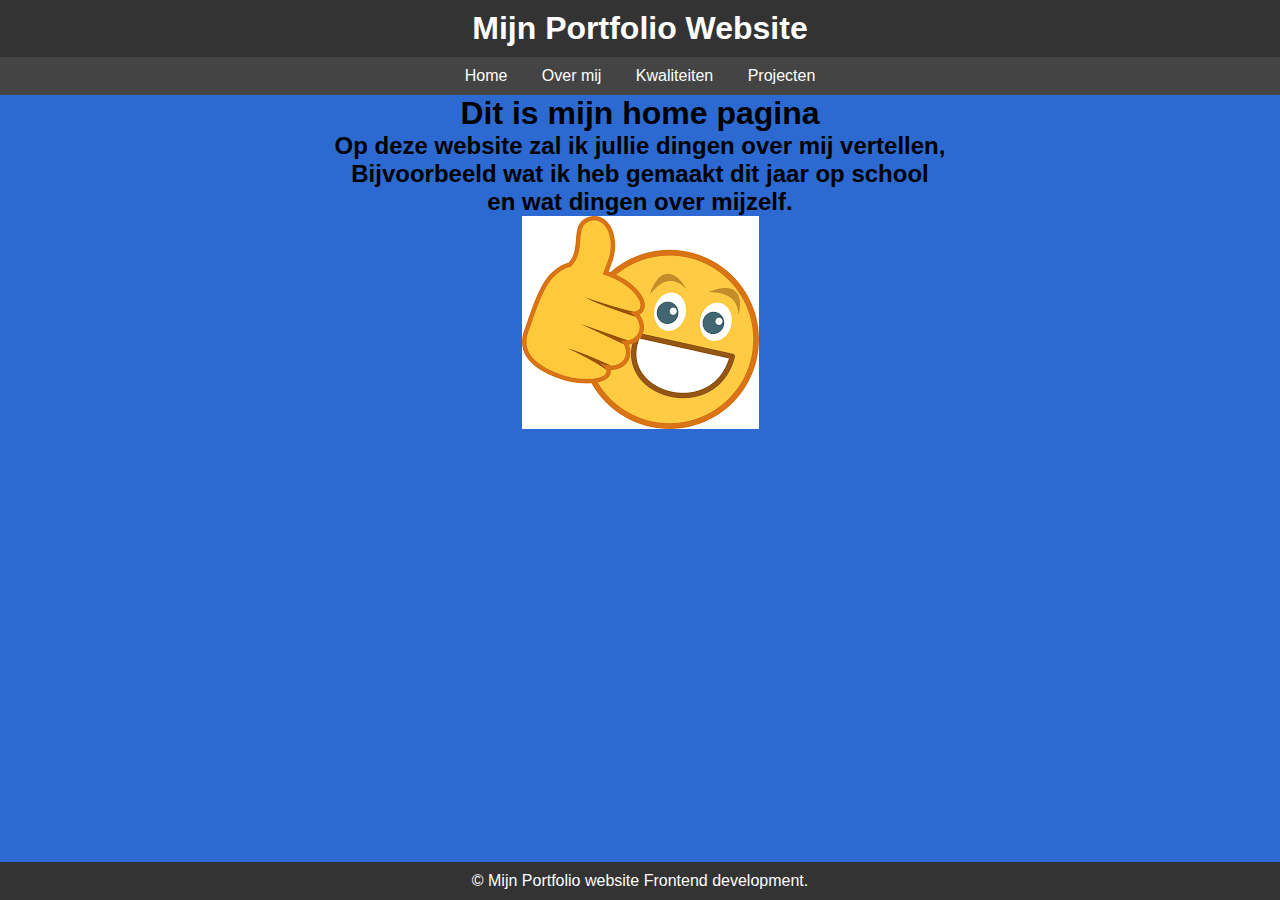
<file: index.html>
<!DOCTYPE html>
<html lang="en" xmlns="http://www.w3.org/1999/xhtml" xmlns:portfolio="http://example.com/portfolio">
<head>
    <meta charset="UTF-8">
    <meta name="viewport" content="width=device-width, initial-scale=1.0">
    <meta name="description" content="De homepagina van het keuzedeel."> 
    <title>Frontend Development</title>
    <link rel="stylesheet" href="style.css">
    <link rel="stylesheet" href="style.scss">
</head>
    <!-- Header -->
    <header>
        <h1>Mijn Portfolio Website</h1>
    </header>

    <!-- Navigatiebalk -->
    <nav>
        <a href="index.html">Home</a>
        <a href="overmij.html">Over mij</a>
        <a href="kwaliteiten.html">Kwaliteiten</a>
        <a href="projecten.html">Projecten</a>

    </nav>
    
<h1 id="text1home">Dit is mijn home pagina</h1>
<h2 id="text2home">Op deze website zal ik jullie dingen over mij vertellen,<br>
Bijvoorbeeld wat ik heb gemaakt dit jaar op school<br>
en wat dingen over mijzelf.
</h2>
<img id="smiley" src="images/smileyemojithumbsup.png" alt="smiley">
    <footer>
        <p>&copy; Mijn Portfolio website Frontend development.</p>
    </footer>
</body>
</html>
</file>
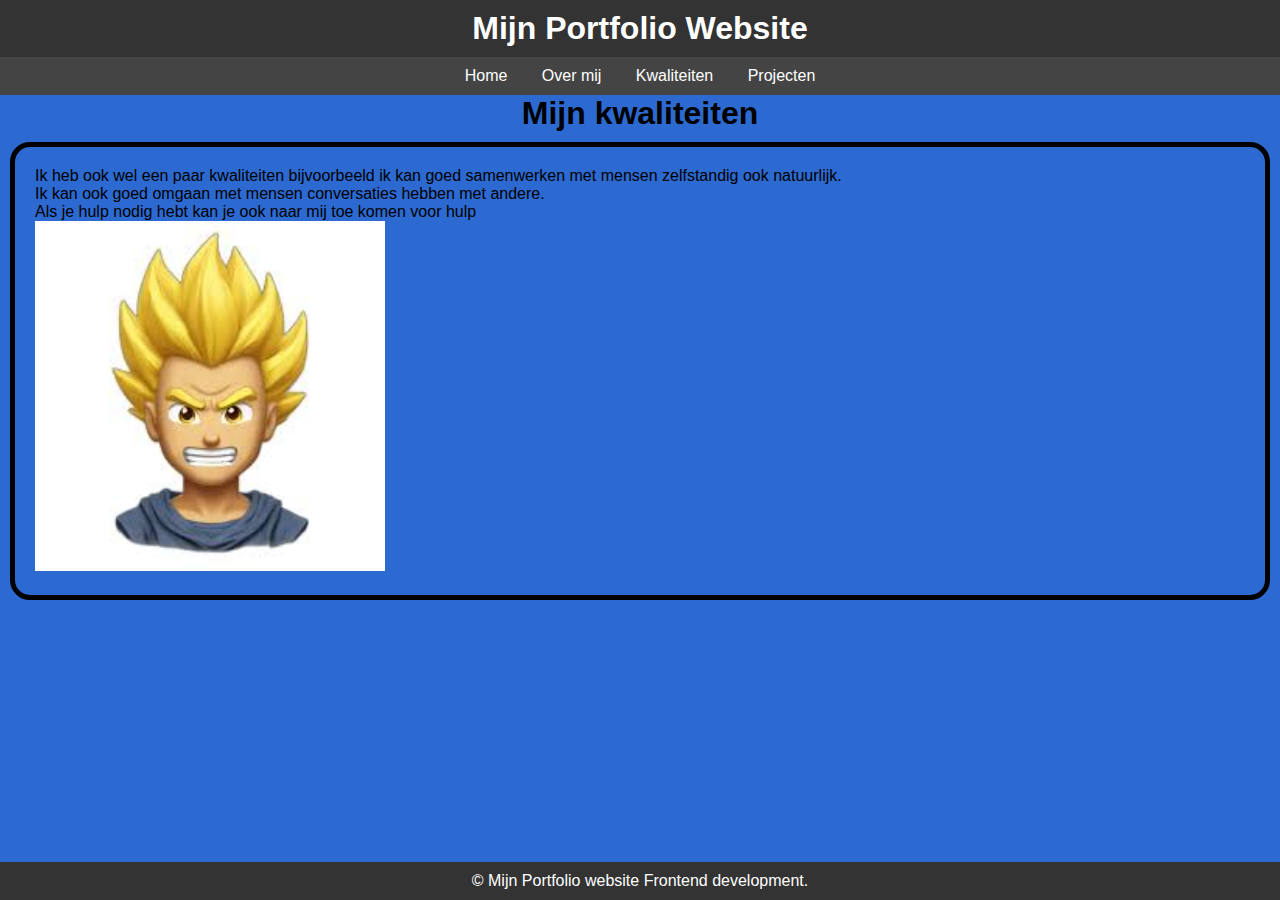
<file: kwaliteiten.html>
<!DOCTYPE html>
<html lang="en" xmlns="http://www.w3.org/1999/xhtml" xmlns:portfolio="http://example.com/portfolio">
<head>
    <meta charset="UTF-8">
    <meta name="viewport" content="width=device-width, initial-scale=1.0">
    <meta name="description" content="Hier vertel ik de kwaliteiten die ik heb"> 
    <title>Frontend Development</title>
    <link rel="stylesheet" href="style.css">
</head>
    <!-- Header -->
    <header>
        <h1>Mijn Portfolio Website</h1>
    </header>

    <!-- Navigatiebalk -->
    <nav>
        <a href="index.html">Home</a>
        <a href="overmij.html">Over mij</a>
        <a href="kwaliteiten.html">Kwaliteiten</a>
        <a href="projecten.html">Projecten</a>

    </nav>
    <h1 id="text1home">Mijn kwaliteiten</h1>
    <main>
        <section>
        <p2>Ik heb ook wel een paar kwaliteiten bijvoorbeeld ik kan goed samenwerken met mensen zelfstandig ook natuurlijk.<br>
        Ik kan ook goed omgaan met mensen conversaties hebben met andere.<br>
        Als je hulp nodig hebt kan je ook naar mij toe komen voor hulp<br></p2>
        <img id="kwaliteiten" src="images/kwaliteitens.jpeg">
        </p2>
        </section>
    </main>

    <footer>
        <p>&copy; Mijn Portfolio website Frontend development.</p>
    </footer>
</body>
</html>
</file>
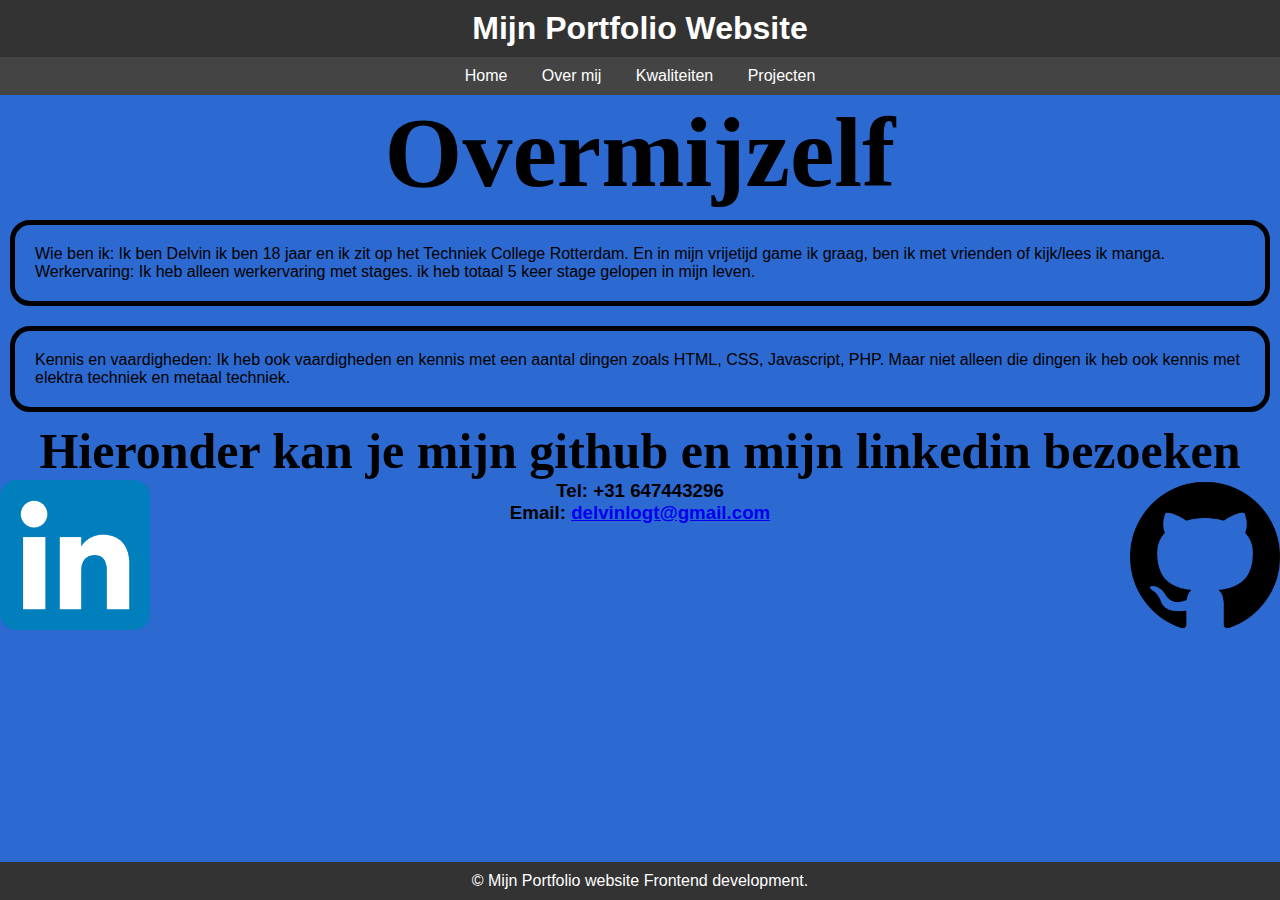
<file: overmij.html>
<!DOCTYPE html>
<html lang="en" xmlns="http://www.w3.org/1999/xhtml" xmlns:portfolio="http://example.com/portfolio">
<head>
    <meta charset="UTF-8">
    <meta name="viewport" content="width=device-width, initial-scale=1.0">
    <meta name="description" content="Hier vertel ik een beetje over mijzelf">
    <title>Frontend Development</title>
    <link rel="stylesheet" href="style.css">
</head>
    <!-- Header -->
    <header>
        <h1>Mijn Portfolio Website</h1>
    </header>

    <!-- Navigatiebalk -->
    <nav>
        <a href="index.html">Home</a>
        <a href="overmij.html">Over mij</a>
        <a href="kwaliteiten.html">Kwaliteiten</a>
        <a href="projecten.html">Projecten</a>

    </nav>
<article id="Delvin">
    <h1>Overmijzelf</h1>
</article>
<main>
    <section>
    <p2>Wie ben ik: Ik ben Delvin ik ben 18 jaar en ik zit op het Techniek College Rotterdam. En in mijn vrijetijd game ik graag, ben ik met vrienden of kijk/lees ik manga.<br>
    Werkervaring: Ik heb alleen werkervaring met stages. ik heb totaal 5 keer stage gelopen in mijn leven.
    </p2>
    </section>
</main>
<main>
    <section>
    <p2>Kennis en vaardigheden: Ik heb ook vaardigheden en kennis met een aantal dingen zoals 
        <span class="tooltip">HTML,
            <span class="tooltiptext">HTML staat voor Hyper Text Markup Language, Een programmeertaal die wordt gebruikt voor het schrijven van webpagina's.</span>
        </span> 
        <span class="tooltip">CSS,
            <span class="tooltiptext">Cascading Style Sheets, afgekort CSS is een programeertaal die zorgt voor de opmaak van HTML bestanden.</span>
        </span> 
        <span class="tooltip">Javascript,
            <span class="tooltiptext">JavaScript is één van de belangrijkste programmeertalen van het web. Het is een veel gebruikte script-taal om webpagina’s interactiever te maken.</span>
        </span> 
        <span class="tooltip">PHP.
            <span class="tooltiptext">PHP is een scripttaal dat staat voor Hypertext Preprocessor en is een belangrijke taal voor het maken van dynamische webpagina’s.</span>
        </span> 
    Maar niet alleen die dingen ik heb ook kennis met elektra techniek en metaal techniek.</p2>
    </section>
</main>
<h1 id="Delvin">Hieronder kan je mijn github en mijn linkedin bezoeken</h1>
<a href="https://www.linkedin.com/in/delvin-van-der-logt-000945251/">
<img id="linkedin1" src="images/LinkedIn_icon.png" alt="linkedin">
</a>
<a href="https://github.com/Delvinvini/Frontenddev">
<img id="github1" src="images/githublogo.png" alt="git">
</a>
<h3 id="tel">Tel: +31 647443296</h3>
<h3 id="mail">Email: 
<a href="mailto:delvinlogt@gmail.com">delvinlogt@gmail.com</a>
</h3>
    <footer>
        <p>&copy; Mijn Portfolio website Frontend development.</p>
    </footer>
</body>
</html>
</file>
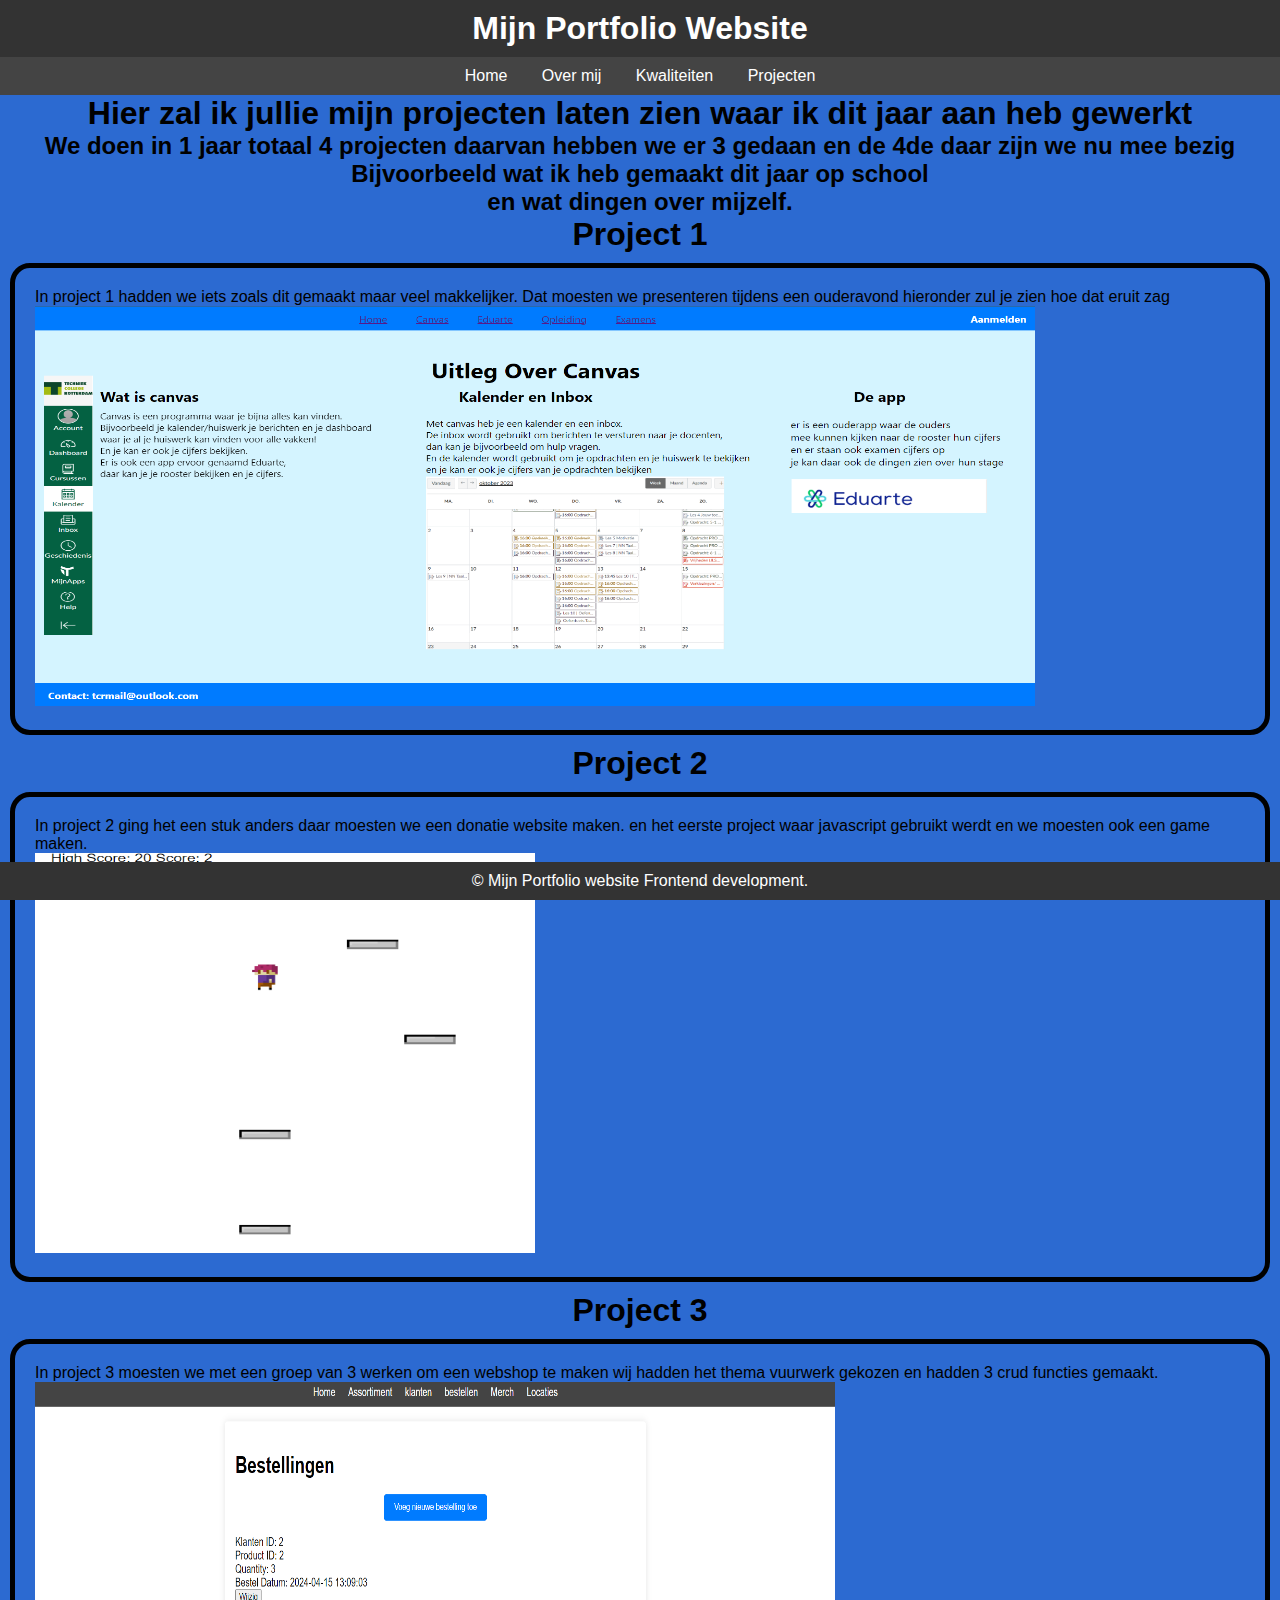
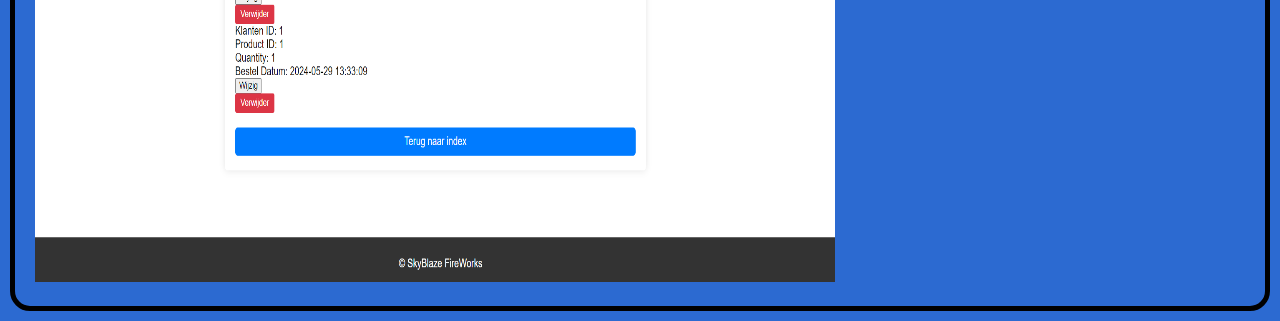
<file: projecten.html>
<!DOCTYPE html>
<html lang="en" xmlns="http://www.w3.org/1999/xhtml" xmlns:portfolio="http://example.com/portfolio">
<head>
    <meta charset="UTF-8">
    <meta name="viewport" content="width=device-width, initial-scale=1.0">
    <meta name="description" content="Hier laat ik al de projecten zien die ik gemaakt heb en leg ik ze uit"> 
    <title>Frontend Development</title>
    <link rel="stylesheet" href="style.css">
</head>
    <!-- Header -->
    <header>
        <h1>Mijn Portfolio Website</h1>
    </header>

    <!-- Navigatiebalk -->
    <nav>
        <a href="index.html">Home</a>
        <a href="overmij.html">Over mij</a>
        <a href="kwaliteiten.html">Kwaliteiten</a>
        <a href="projecten.html">Projecten</a>

    </nav>
    
<h1 id="text1home">Hier zal ik jullie mijn projecten laten zien waar ik dit jaar aan heb gewerkt</h1>
<h2 id="text2home">We doen in 1 jaar totaal 4 projecten daarvan hebben we er 3 gedaan en de 4de daar zijn we nu mee bezig<br>
Bijvoorbeeld wat ik heb gemaakt dit jaar op school<br>
en wat dingen over mijzelf.
<h1 id="text1home">Project 1</h1>
<main>
    <section>
    <p2>In project 1 hadden we iets zoals dit gemaakt maar veel makkelijker. Dat moesten we presenteren tijdens een ouderavond hieronder zul je zien hoe dat eruit zag</p2>
    <img id="project1" src="images/project1.png" alt="p1">
    </section>
</main>
<h1 id="text1home">Project 2</h1>
<main>
    <section>
    <p2>In project 2 ging het een stuk anders daar moesten we een donatie website maken. en het eerste project waar javascript gebruikt werdt en we moesten ook een game maken.<br></p2>
    <img id="project2" src="images/blockjump.png" alt="p2">
    </section>
</main>
<h1 id="text1home">Project 3</h1>
<main>
    <section>
    <p2>In project 3 moesten we met een groep van 3 werken om een webshop te maken wij hadden het thema vuurwerk gekozen en hadden 3 crud functies gemaakt.<br></p2>
    <img id="project3" src="images/crudbestellingen.png" alt="p3">
    </section>
</main>
    <footer>
        <p>&copy; Mijn Portfolio website Frontend development.</p>
    </footer>
</body>
</html>
</file>
<file: style.css>
/* Resetting default margin and padding */
* {
    margin: 0;
    padding: 0;
    box-sizing: border-box;
}

/* Global styles */
body {
    font-family: Arial, sans-serif;
    background-color: #f9f9f9;
    min-height: 100vh; /* Ensures that the body takes up at least the full height of the viewport */
    position: relative; /* Makes sure that the footer positioning is relative to the body */
    background-color: #2C6AD1;
}

/* Header Styles */
        /* Stijlen voor de header */
        header {
            background-color: #333; /* achtergrondkleur van de header */
            color: #fff; /* tekstkleur van de header */
            padding: 10px 0; /* vulling boven en onder de tekst */
            text-align: center; /* centreren van de tekst */
        }

        /* Stijlen voor de navigatiebalk */
        nav {
            background-color: #444; /* achtergrondkleur van de navigatiebalk */
            padding: 10px 0; /* vulling boven en onder de navigatie-items */
            text-align: center; /* centreren van de navigatie-items */
        }

        nav a {
            color: #fff; /* tekstkleur van de navigatie-items */
            text-decoration: none; /* verwijderen van onderstreping van links */
            padding: 0 15px; /* vulling aan de zijkanten van de navigatie-items */
        }
/* Footer Styles */
footer {
    background-color: #333;
    color: white;
    text-align: center;
    padding: 10px 0;
    position: fixed;
    bottom: 0;
    width: 100%;
}

.tooltip {
    position: relative;
    display: inline-block;
    cursor: pointer;
}

.tooltip .tooltiptext {
    visibility: hidden;
    width: 200px;
    background-color: #333;
    color: #fff;
    text-align: center;
    border-radius: 6px;
    padding: 5px;
    position: absolute;
    z-index: 1;
    bottom: 125%; /* Position above the tooltip element */
    left: 50%;
    margin-left: -100px; /* Center the tooltip */
    opacity: 0;
    transition: opacity 0.3s;
}

.tooltip:hover .tooltiptext {
    visibility: visible;
    opacity: 1;
}

#text1home {
font-family: 'Franklin Gothic Medium', 'Arial Narrow', Arial, sans-serif;
text-align: center;
}
#text2home {
    font-family: 'Franklin Gothic Medium', 'Arial Narrow', Arial, sans-serif;
    text-align: center;
}



#githubimg1 {
    position: absolute; /* Position the image absolutely */
    top: 60%; /* Center vertically */
    right: 30px; /* Move the image towards right */
    transform: translateY(-50%); /* Adjust for vertical centering */
    width: 300px;
}

#Delvin {
font-family: 'Times New Roman', Times, serif;
font-size: 50px;
text-align: center;
}

main {
    display: grid;
    grid-template-columns: 1fr;
    grid-gap: 20px;
    padding: 10px;
}
section {
border: 5px solid black;
padding: 20px;
border-radius: 20px;
}

#linkedin1 {
    position: relative;
    height: 150px;
    width: 150px;
    float: left;
}

#github1 {
    position: relative;
    height: 150px;
    width: 150px;
    float: right;
}
#project1 {
    position: relative;
    width: 1000px;
    height: 400px;
}
#project2 {
    position: relative;
    width: 500px;
    height: 400px;
}
#project3 {
    position: relative;
    width: 800px;
    height: 500px;
}


@media only screen and (max-width: 768px) {
    /* Aanpassingen voor smartphones hier */
}


@media only screen and (min-width: 769px) and (max-width: 1024px) {
    /* Aanpassingen voor tablets hier */
}

@media only screen and (min-width: 1025px) {
    /* Aanpassingen voor desktops hier */
}

/* Aanpassingen voor smartphones */
@media only screen and (max-width: 768px) {
    nav {
        display: block; /* Navigatie-items onder elkaar plaatsen */
    }

    nav a {
        display: block; /* Navigatie-items onder elkaar plaatsen */
        padding: 10px 0; /* Aanpassen van de vulling voor betere tikbaarheid */
    }

    main {
        padding: 0; /* Verwijderen van padding om volledige breedte te benutten */
    }

    section {
        padding: 10px; /* Aanpassen van padding voor betere leesbaarheid */
    }

    #project1,
    #project2,
    #project3 {
        width: 100%; /* Afbeeldingen volledige breedte maken */
        height: auto; /* Automatische hoogte behouden */
    }
}

/* Aanpassingen voor tablets */
@media only screen and (min-width: 769px) and (max-width: 1024px) {
    nav {
        text-align: center; /* Centreren van navigatie-items */
    }

    nav a {
        display: inline-block; /* Navigatie-items naast elkaar plaatsen */
        padding: 0 10px; /* Aanpassen van de vulling */
    }
}

/* Aanpassingen voor desktops */
@media only screen and (min-width: 1025px) {
    nav {
        text-align: center; /* Centreren van navigatie-items */
    }

    nav a {
        display: inline-block; /* Navigatie-items naast elkaar plaatsen */
        padding: 0 15px; /* Aanpassen van de vulling */
    }
}
#smiley {
    display: block; /* Ensure the image behaves as a block element */
    margin: 0 auto; /* Set margin top and bottom to 0, and left and right to auto */

}

#kwaliteiten {
height: 350px;
}

@for $i from 1 through 5 {
    .item-#{$i} {
        font-size: 10px * $i;
    }
}

$colors: red, green, blue, yellow, orange;

@each $color in $colors {
    .bg-#{$color} {
        background-color: $color;
    }
}

#mail {
    text-align: center;
}

#tel {
    text-align: center;
}
</file>
